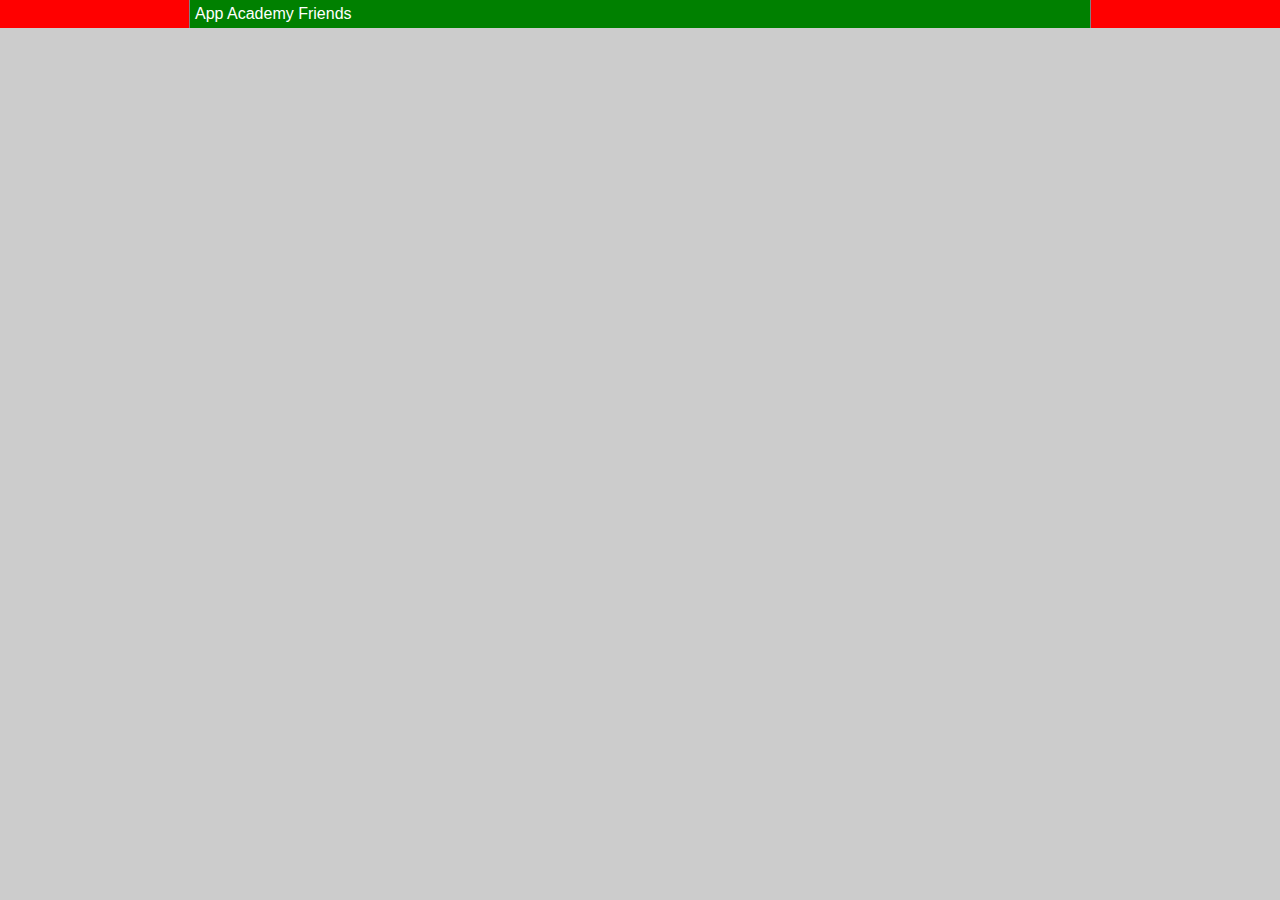
<file: 01-header.html>
<!DOCTYPE html>
<html>
<head>
  <meta charset="utf-8">
  <title>App Academy Friends | PHASE 1: Header</title>
  <link rel="stylesheet" href="css/00-reset.css" type="text/css">
  <link rel="stylesheet" href="css/01-header.css" type="text/css">
</head>
<body>

  <header class="header">
    <nav class="header-nav">

      <h1 class="header-logo">
        <a href="#">App Academy Friends</a>
      </h1>

    </nav>
  </header>

</body>
</html>
</file>
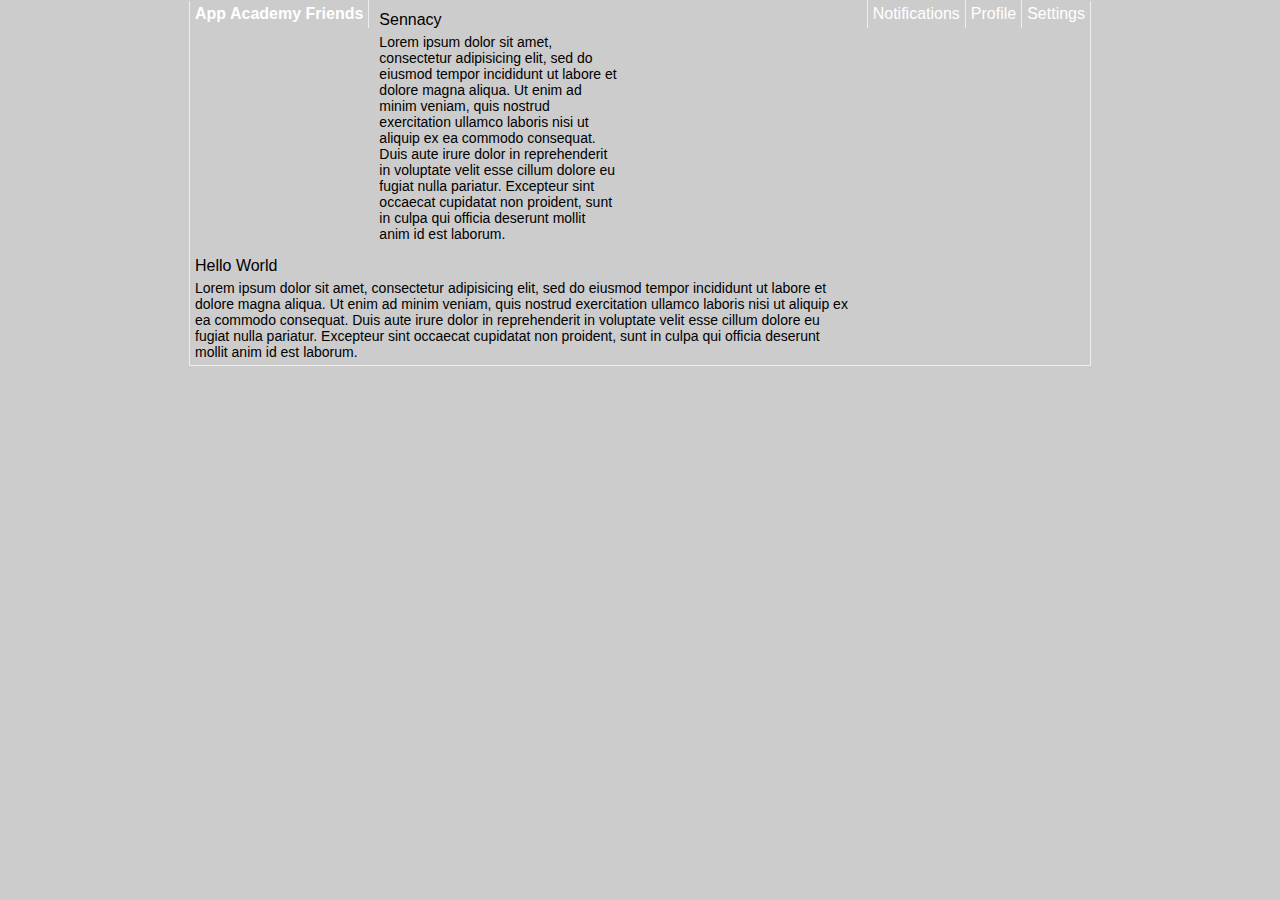
<file: 03-content.html>
<!DOCTYPE html>
<html>
<head>
  <meta charset="utf-8">
  <title>App Academy Friends | PHASE 3: Content</title>
  <link rel="stylesheet" href="css/00-reset.css" type="text/css">
  <link rel="stylesheet" href="css/01-header.css" type="text/css">
  <link rel="stylesheet" href="css/02-navigation.css" type="text/css">
  <link rel="stylesheet" href="css/03-content.css" type="text/css">
</head>
<body>

  <header class="header">
    <nav class="header-nav">

      <h1 class="header-logo">
        <a href="#">App Academy Friends</a>
      </h1>

      <ul class="header-list">
        <li><a href="#">Notifications</a></li>
        <li><a href="#">Profile</a></li>
        <li><a href="#">Settings</a></li>
      </ul>

    </nav>
  </header>

  <main class="content group">
    <section class="content-sidebar">

      <h1>Sennacy</h1>

      <p>Lorem ipsum dolor sit amet, consectetur adipisicing elit, sed do eiusmod tempor incididunt ut labore et dolore magna aliqua. Ut enim ad minim veniam, quis nostrud exercitation ullamco laboris nisi ut aliquip ex ea commodo consequat. Duis aute irure dolor in reprehenderit in voluptate velit esse cillum dolore eu fugiat nulla pariatur. Excepteur sint occaecat cupidatat non proident, sunt in culpa qui officia deserunt mollit anim id est laborum.</p>

    </section>
    <section class="content-main">

      <h1>Hello World</h1>

      <p>Lorem ipsum dolor sit amet, consectetur adipisicing elit, sed do eiusmod tempor incididunt ut labore et dolore magna aliqua. Ut enim ad minim veniam, quis nostrud exercitation ullamco laboris nisi ut aliquip ex ea commodo consequat. Duis aute irure dolor in reprehenderit in voluptate velit esse cillum dolore eu fugiat nulla pariatur. Excepteur sint occaecat cupidatat non proident, sunt in culpa qui officia deserunt mollit anim id est laborum.</p>

    </section>
  </main>

</body>
</html>
</file>
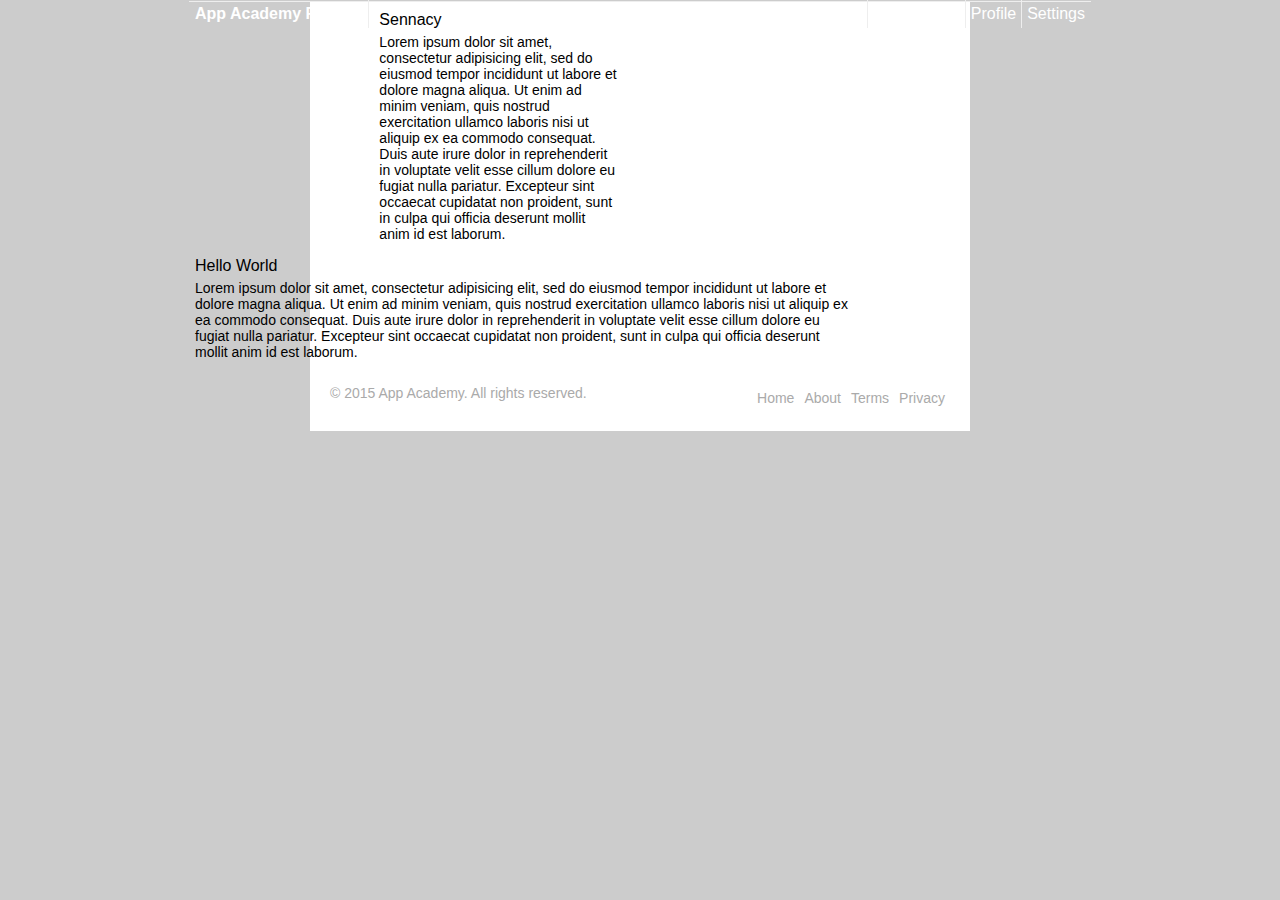
<file: 04-footer.html>
<!DOCTYPE html>
<html>
<head>
  <meta charset="utf-8">
  <title>App Academy Friends | PHASE 4: Footer</title>
  <link rel="stylesheet" href="css/00-reset.css" type="text/css">
  <link rel="stylesheet" href="css/01-header.css" type="text/css">
  <link rel="stylesheet" href="css/02-navigation.css" type="text/css">
  <link rel="stylesheet" href="css/03-content.css" type="text/css">
  <link rel="stylesheet" href="css/04-footer.css" type="text/css">
</head>
<body>

  <header class="header">
    <nav class="header-nav">

      <h1 class="header-logo">
        <a href="#">App Academy Friends</a>
      </h1>

      <ul class="header-list">
        <li><a href="#">Notifications</a></li>
        <li><a href="#">Profile</a></li>
        <li><a href="#">Settings</a></li>
      </ul>

    </nav>
  </header>

  <main class="content">
    <section class="content-sidebar">

      <h1>Sennacy</h1>

      <p>Lorem ipsum dolor sit amet, consectetur adipisicing elit, sed do eiusmod tempor incididunt ut labore et dolore magna aliqua. Ut enim ad minim veniam, quis nostrud exercitation ullamco laboris nisi ut aliquip ex ea commodo consequat. Duis aute irure dolor in reprehenderit in voluptate velit esse cillum dolore eu fugiat nulla pariatur. Excepteur sint occaecat cupidatat non proident, sunt in culpa qui officia deserunt mollit anim id est laborum.</p>

    </section>
    <section class="content-main">

      <h1>Hello World</h1>

      <p>Lorem ipsum dolor sit amet, consectetur adipisicing elit, sed do eiusmod tempor incididunt ut labore et dolore magna aliqua. Ut enim ad minim veniam, quis nostrud exercitation ullamco laboris nisi ut aliquip ex ea commodo consequat. Duis aute irure dolor in reprehenderit in voluptate velit esse cillum dolore eu fugiat nulla pariatur. Excepteur sint occaecat cupidatat non proident, sunt in culpa qui officia deserunt mollit anim id est laborum.</p>

    </section>
  </main>

  <footer class="footer group">

    <small class="footer-copy">
      &copy; 2015 App Academy. All rights reserved.
    </small>

    <ul class="footer-links">
      <li><a href="#">Home</a></li>
      <li><a href="#">About</a></li>
      <li><a href="#">Terms</a></li>
      <li><a href="#">Privacy</a></li>
    </ul>

  </footer>

</body>
</html>
</file>
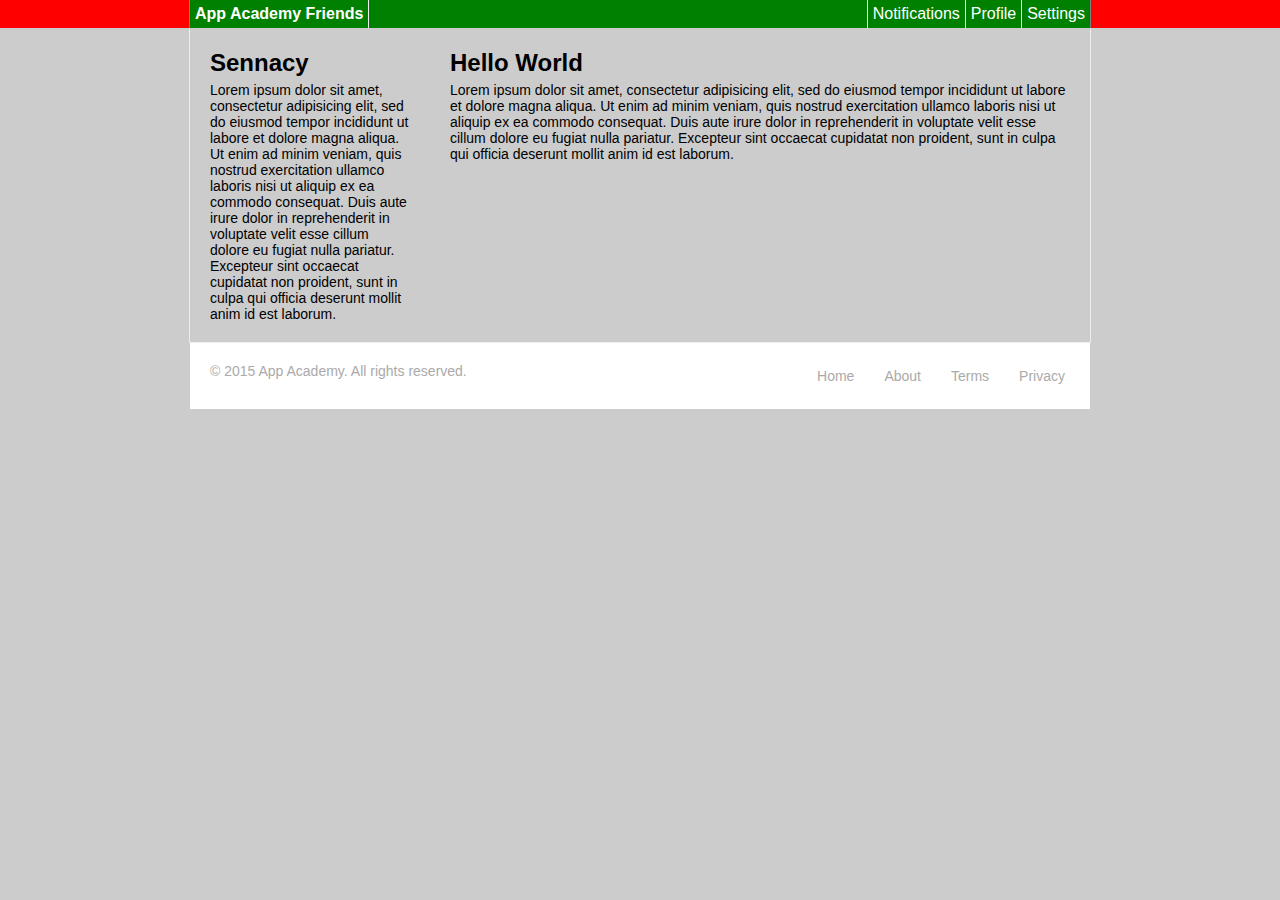
<file: review.html>
<!DOCTYPE html>
<html>
<head>
  <meta charset="utf-8">
  <title>App Academy Friends | PHASE 1: Header</title>
  <link rel="stylesheet" href="css/00-reset.css" type="text/css">
  <link rel="stylesheet" href="css/review.css" type="text/css">
</head>
<body>

  <header class="header">
    <nav class="header-nav group">

      <h1 class="header-logo">
        <a href="#">App Academy Friends</a>
      </h1>

      <ul class="header-list group">
        <li><a href="#">Notifications</a></li>
        <li><a href="#">Profile</a></li>
        <li><a href="#">Settings</a></li>
      </ul>

    </nav>
  </header>

  <main class="content group">
    <section class="content-sidebar">

      <h1>Sennacy</h1>

      <p>Lorem ipsum dolor sit amet, consectetur adipisicing elit, sed do eiusmod tempor incididunt ut labore et dolore magna aliqua. Ut enim ad minim veniam, quis nostrud exercitation ullamco laboris nisi ut aliquip ex ea commodo consequat. Duis aute irure dolor in reprehenderit in voluptate velit esse cillum dolore eu fugiat nulla pariatur. Excepteur sint occaecat cupidatat non proident, sunt in culpa qui officia deserunt mollit anim id est laborum.</p>

    </section>
    <section class="content-main">

      <h1>Hello World</h1>

      <p>Lorem ipsum dolor sit amet, consectetur adipisicing elit, sed do eiusmod tempor incididunt ut labore et dolore magna aliqua. Ut enim ad minim veniam, quis nostrud exercitation ullamco laboris nisi ut aliquip ex ea commodo consequat. Duis aute irure dolor in reprehenderit in voluptate velit esse cillum dolore eu fugiat nulla pariatur. Excepteur sint occaecat cupidatat non proident, sunt in culpa qui officia deserunt mollit anim id est laborum.</p>

    </section>
  </main>

  <footer class="footer group">

    <small class="footer-copy">
      &copy; 2015 App Academy. All rights reserved.
    </small>

    <ul class="footer-links">
      <li><a href="#">Home</a></li>
      <li><a href="#">About</a></li>
      <li><a href="#">Terms</a></li>
      <li><a href="#">Privacy</a></li>
    </ul>

  </footer>


</body>
</html>
</file>
<file: css/01-header.css>
body {
  font-size: 16px;
  font-weight: 400;
  font-family: sans-serif;
  background: #ccc;
}

.header {
  background-color: Red;
  color: white;
  border-bottom: 1px solid #ccc;
}

.header a {
  display: block;
  padding: 5px;
}

.header-nav {
  width: 900px;
  background-color: green;
  margin: 0 auto;
  border-right: 1px solid gray;
  border-left: 1px solid gray;
}
</file>
<file: css/02-navigation.css>
.header-logo {
  float: left;
  border-right: 1px solid #eee;
  font-weight:  700;
}

.header-logo:hover {
  background: black;
}

.header-list {
  float :right;
}

.header-list > li {
  float: left;
    border-left: 1px solid #eee;
}

.header-list > li:hover {
  background: black;
}
</file>
<file: css/03-content.css>
.content {
  margin: 0 auto;
  border-left: 1px solid #eee;
  border-bottom: 1px solid #eee;
  border-right: 1px solid #eee;
  width: 900px;
  font-size: 16px;
  font-weight: 400;
  font-family: sans-serif;
}

.content-sidebar {
  width: 240px;
  float: left;
  padding: 10px;
}

.content-main {
  width: 660px;
  float: left;
  padding: 5px;
}

.content h1 {
  margin-bottom: 5px;
}

.content p {
  font-size: 14px;
}
</file>
<file: css/04-footer.css>
.footer {
  width: 660px;
  background:  white;
  color: #aaa;
  margin: 0 auto 50px auto;
  font-size: 14px;
  border-left: 1px solid #ccc;
  border-right: 1px solid #ccc;
  border-bottom: 1px solid #ccc;
}

.footer-copy {
  padding: 20px;
    float: left
}

.footer-links {
  padding: 20px;
  float: right
}

.footer-links > li {
  float: left
}

.footer a {
  padding: 5px;
  display: block
}

.footer a:hover {
  background: gray;
}
</file>
<file: css/review.css>
body {
  font-size: 16px;
  font-weight: 400;
  font-family: sans-serif;
  background: #ccc;
}

.header {
  background-color: Red;
  color: white;
  border-bottom: 1px solid #ccc;
}

.header a {
  display: block;
  padding: 5px;
}

.header-nav {
  width: 900px;
  background-color: green;
  margin: 0 auto;
  border-right: 1px solid gray;
  border-left: 1px solid gray;
}
.header-logo {
  float: left;
  border-right: 1px solid #eee;
  font-weight:  700;
}

.header-logo:hover {
  background: black;
}

.header-list {
  float :right;
}

.header-list > li {
  float: left;
    border-left: 1px solid #eee;
}

.header-list > li:hover {
  background: black;
}
.content {
  margin: 0 auto;
  border-left: 1px solid #eee;
  border-bottom: 1px solid #eee;
  border-right: 1px solid #eee;
  width: 900px;
  font-size: 16px;
  font-weight: 400;
  font-family: sans-serif;
}

.content-sidebar {
  float: left;
  width: 200px;
  padding: 20px;
}

.content-main {
  width: 620px;
  float: left;
  padding: 20px;
}


.content h1 {
  margin-bottom: 5px;
  font-size: 24px;
  font-weight: 700;
}

.content p {
  font-size: 14px;
}
.footer {
  width: 900px;
  margin: 0 auto 50px auto;
  background: #fff;
  color: #aaa;
  font-size: 14px;
  border-left: 1px solid #ccc;
  border-right: 1px solid #ccc;
  border-bottom: 1px solid #ccc;
}

.footer-copy {
  padding: 20px;
    float: left
}

.footer-links {
  padding: 20px;
  float: right
}

.footer-links > li {
  float: left;
  padding-left: 20px;
}

.footer a {
  padding: 5px;
  display: block
}

.footer a:hover {
  background: gray;
}
</file>
